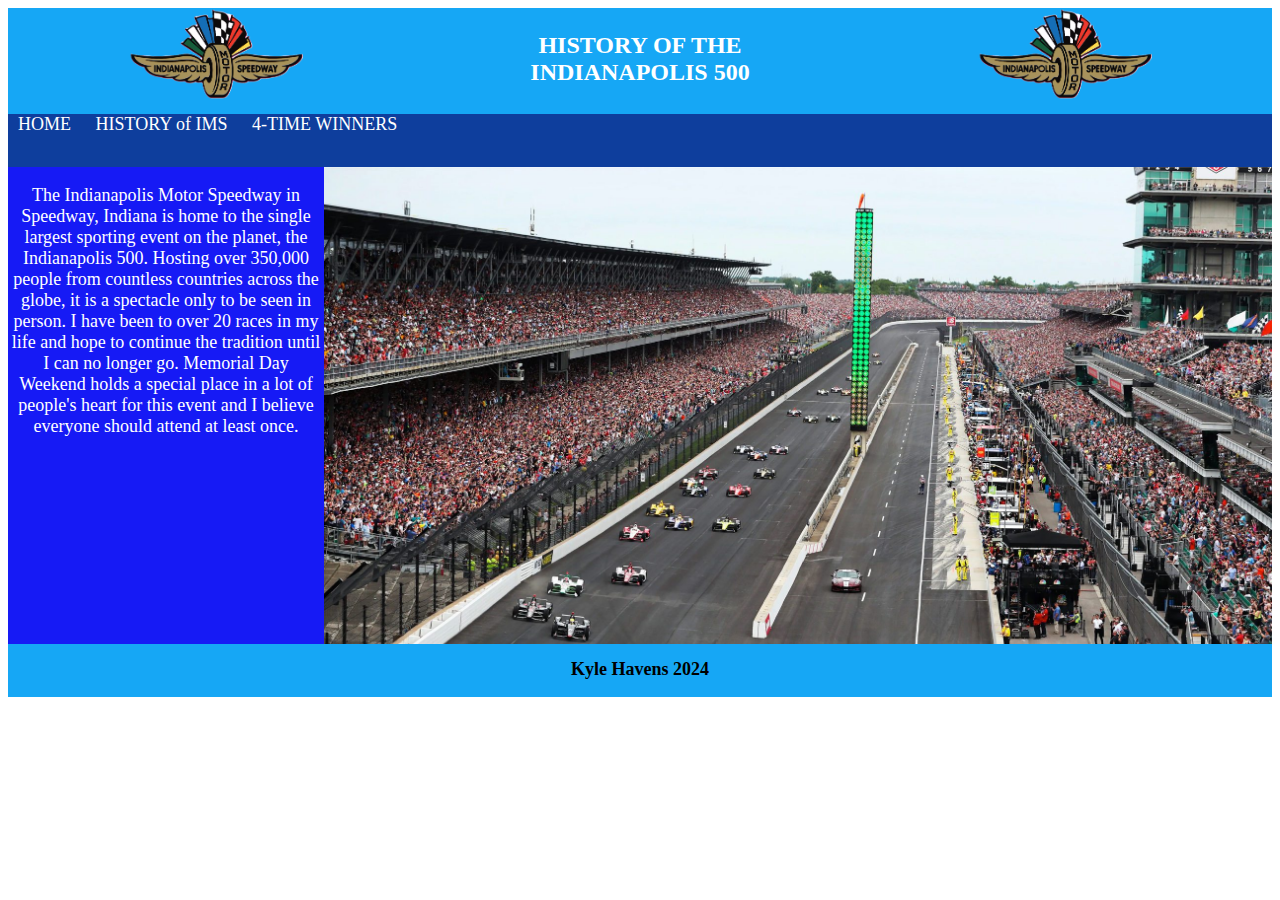
<file: index.html>
<!DOCTYPE html>
<html lang="en">
<head>
    <meta charset="UTF-8">
    <meta name="viewport" content="width=device-width, initial-scale=1.0">
    <title>Document</title>

    <link rel="stylesheet" href="style.css">

    <style>


        p {

             
            font-size: large; 
            text-align: center;  
            color: white;        
           
            
        }

        article {

            background-image: url(view.jpg);
            background-size: cover;
            

        }
        

        
    </style>


</head>
<body>

<div class="main">

    <div class="container"> 

        <header> 
      
            <img class="wing1" style="left: 10%;" src="wing2.png">
            <img class="wing3" style="right: 10%;" src="wing2.png">

            <p style="text-align: center; font-weight: 800; font-size: x-large;"> 
                
                HISTORY OF THE <br> INDIANAPOLIS 500  </p>

        </header>

            <nav> 

                <a href="index.html"> HOME </a>
                <a href="history.html"> HISTORY of IMS </a>
                <a href="winners.html"> 4-TIME WINNERS </a>
            </nav>

                <aside>

                    <p> The Indianapolis Motor Speedway in Speedway, Indiana is home to the single 
                        largest sporting event on the planet, the Indianapolis 500. Hosting over 350,000 people from 
                        countless countries across the globe, it is a spectacle only to be seen in person. I have been 
                        to over 20 races in my life and hope to continue the tradition until I can no longer go. Memorial 
                        Day Weekend holds a special place in a lot of people's heart for this event and I believe everyone 
                        should attend at least once.
                    </p>
                    
                </aside>

                    <article> 
                
                                                                         
                        
                    </article>

                        <footer> Kyle Havens 2024 </footer>



    </div>

</div>
    
</body>
</html>
</file>
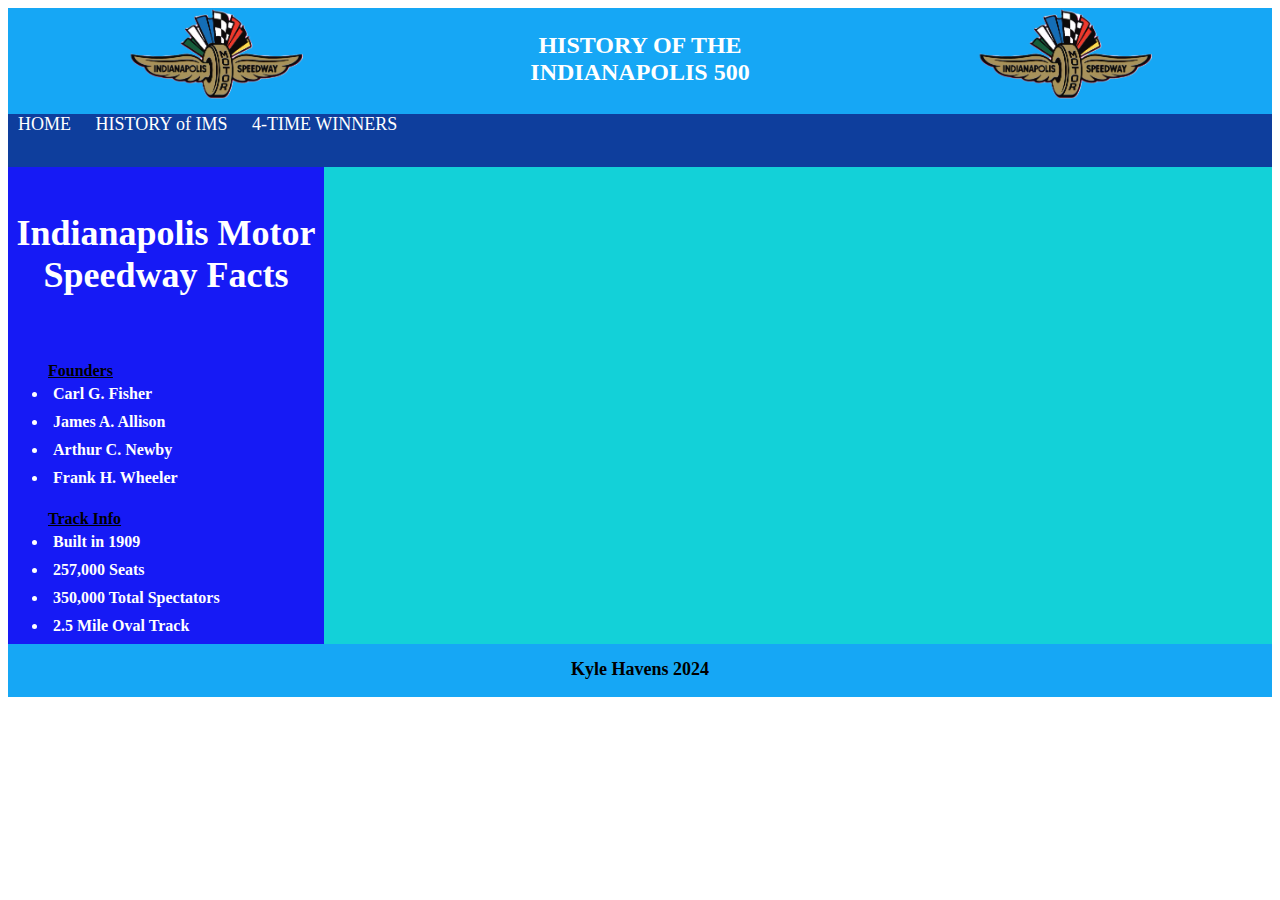
<file: history.html>
<!DOCTYPE html>
<html lang="en">
<head>
    <meta charset="UTF-8">
    <meta name="viewport" content="width=device-width, initial-scale=1.0">
    <title> IMS </title>

    <link rel="stylesheet" href="style.css">

    <style>

        .view {

            justify-content: center;
            display: flex;
            margin-top: 50px;
        }

        @media screen and (max-width: 550px) {

            iframe {

                width: 500px;
                height: 400px;
                
            }

            .view {

                margin-top: 0;
            }

            .container {

                grid-template-rows: repeat(14, 60px);
                grid-template-columns: 25% 75%;

            }

            aside { 
                
                grid-row: 4/6;
                grid-column: 1/4;
                
            }

            article {

                grid-row: 6/13;
                grid-column: 1/4;
                
                
            }

            img {

                height: 75px;
                width: 75px;
            }

            
        }

        li {

            padding: 5px;
            color: white;
        }

        .title {

            animation-name: link;
            animation-duration: 3s;
            animation-iteration-count: infinite;
            
        }

        @keyframes link {

            from {color: #5B16F5;}

            to {color: #16A7F5;}
        }
        
        

        
    </style>


</head>
<body>

<div class="main">

    <div class="container"> 

        <header> 
      
            <img class="wing1" style="left: 10%;" src="wing2.png">
            <img class="wing3" style="right: 10%;" src="wing2.png">

            <p style="text-align: center; font-weight: 800; font-size: x-large;"> 
                
                HISTORY OF THE <br> INDIANAPOLIS 500  </p>

        </header>

            <nav> 

                <a href="index.html"> HOME </a>
                <a href="history.html"> HISTORY of IMS </a>
                <a href="winners.html"> 4-TIME WINNERS </a>
            </nav>

                <aside> 

                   <a class="title" href="https://www.espn.com/rpm/irl/indyracewayhistory.html"> 
                    <h1 style="text-align: center;" > Indianapolis Motor 
                        Speedway Facts </h1> </a>

                        <h4> <ul>

                             <u> Founders </u>
                             
                            <li> Carl G. Fisher </li>
                            <li> James A. Allison </li>
                            <li> Arthur C. Newby </li>
                            <li>Frank H. Wheeler </li>

                                        <br>

                            <u> Track Info </u>
                            <li> Built in 1909 </li>
                            <li> 257,000 Seats  </li>
                            <li> 350,000 Total Spectators</li>
                            <li> 2.5 Mile Oval Track </li>
                        </ul> </h4>

                </aside>

                    <article> 

                        <div class="view"> 
                            <iframe width="760" height="375" 
                            src="https://www.youtube.com/embed/xA_ZxcRrqwU?si=yyUJ9Y3jWXZDi9IW" 
                            title="YouTube video player" frameborder="0" allow="accelerometer; 
                            autoplay; clipboard-write; encrypted-media; gyroscope; picture-in-picture; 
                            web-share" referrerpolicy="strict-origin-when-cross-origin" allowfullscreen>
                        
                        </iframe>

                    </div>

                       
                        
                    </article>

                        <footer> Kyle Havens 2024 </footer>



    </div>

</div>
    
</body>
</html>
</file>
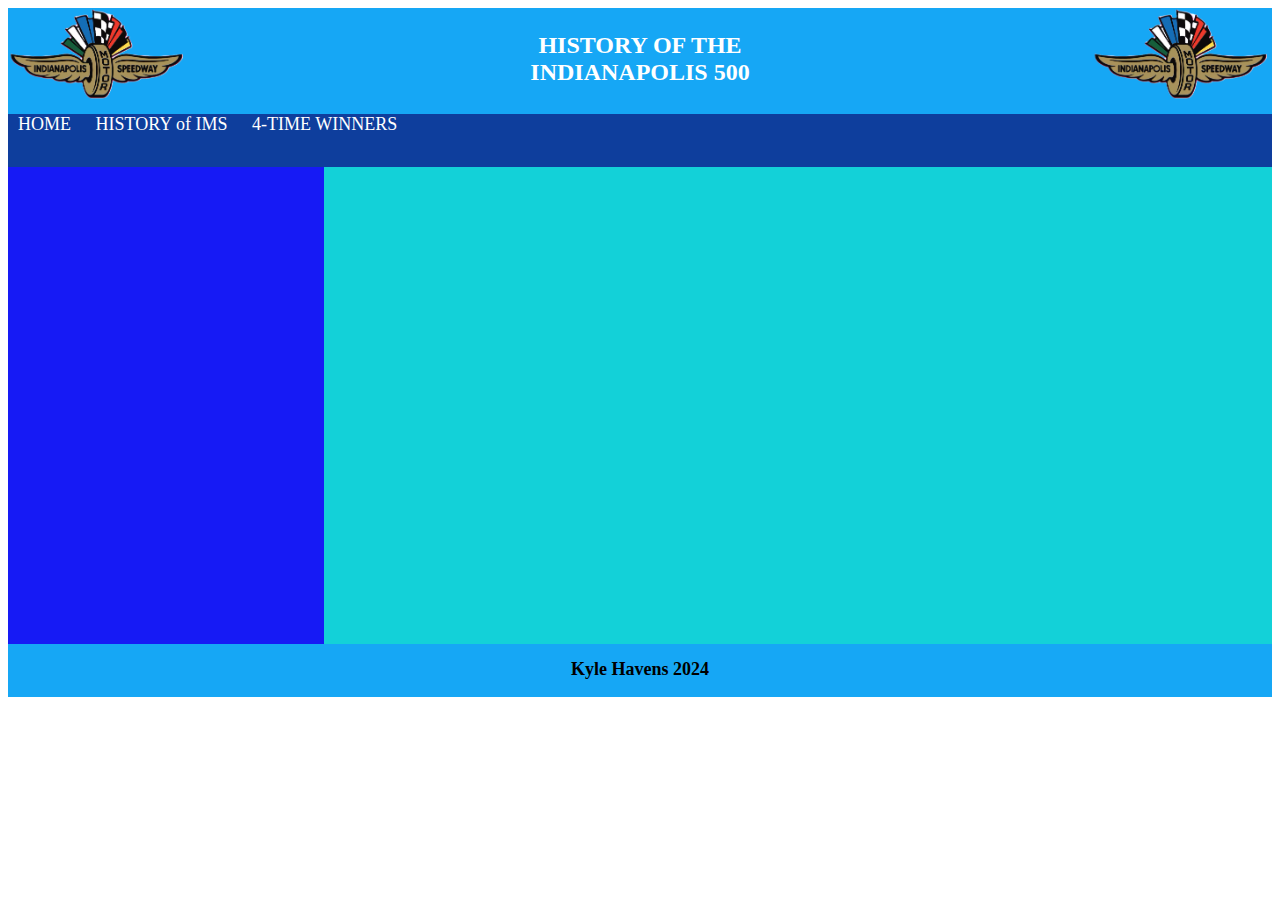
<file: IMS.html>
<!DOCTYPE html>
<html lang="en">
<head>
    <meta charset="UTF-8">
    <meta name="viewport" content="width=device-width, initial-scale=1.0">
    <title> IMS </title>

    <link rel="stylesheet" href="style.css">

    <style>

        .view {

            justify-content: center;
            display: flex;
            margin-top: 30px;
        }

        @media screen and (max-width: 550px) {

            iframe {

                width: 450px;
                height: 400px;
                display: flex;
            }

            .container {

                grid-template-rows: repeat(14, 60px);
                grid-template-columns: 25% 75%;

            }

            aside { 
                
                grid-row: 4/6;
                grid-column: 1/4;
                display: flex;
                flex-wrap: wrap;

            }

            article {

                grid-row: 6/13;
                grid-column: 1/4;
                display: flex;
                
            }

            img {

                height: 75px;
                width: 75px;
            }

            
        }

        li {

            padding: 5px;
        }
        

        
    </style>


</head>
<body>

<div class="main">

    <div class="container"> 

        <header> 
      
            <img src="wing2.png">
            <img style="right: 1%;" src="wing2.png">

            <p style="text-align: center; font-weight: 800; font-size: x-large;"> 
                
                HISTORY OF THE <br> INDIANAPOLIS 500  </p>

        </header>

            <nav> 

                <a href="index.html"> HOME </a>
                <a href="history.html"> HISTORY of IMS </a>
                <a href="winners.html"> 4-TIME WINNERS </a>
            </nav>

                <aside> 

                   

                </aside>

                    <article> 

                        

                    

                       
                        
                    </article>

                        <footer> Kyle Havens 2024 </footer>



    </div>

</div>
    
</body>
</html>

<!--Colors
#16A7F5
#161AF5
#0E3E9D
#13D1D8
#5B16F5
#6897F5-->
</file>
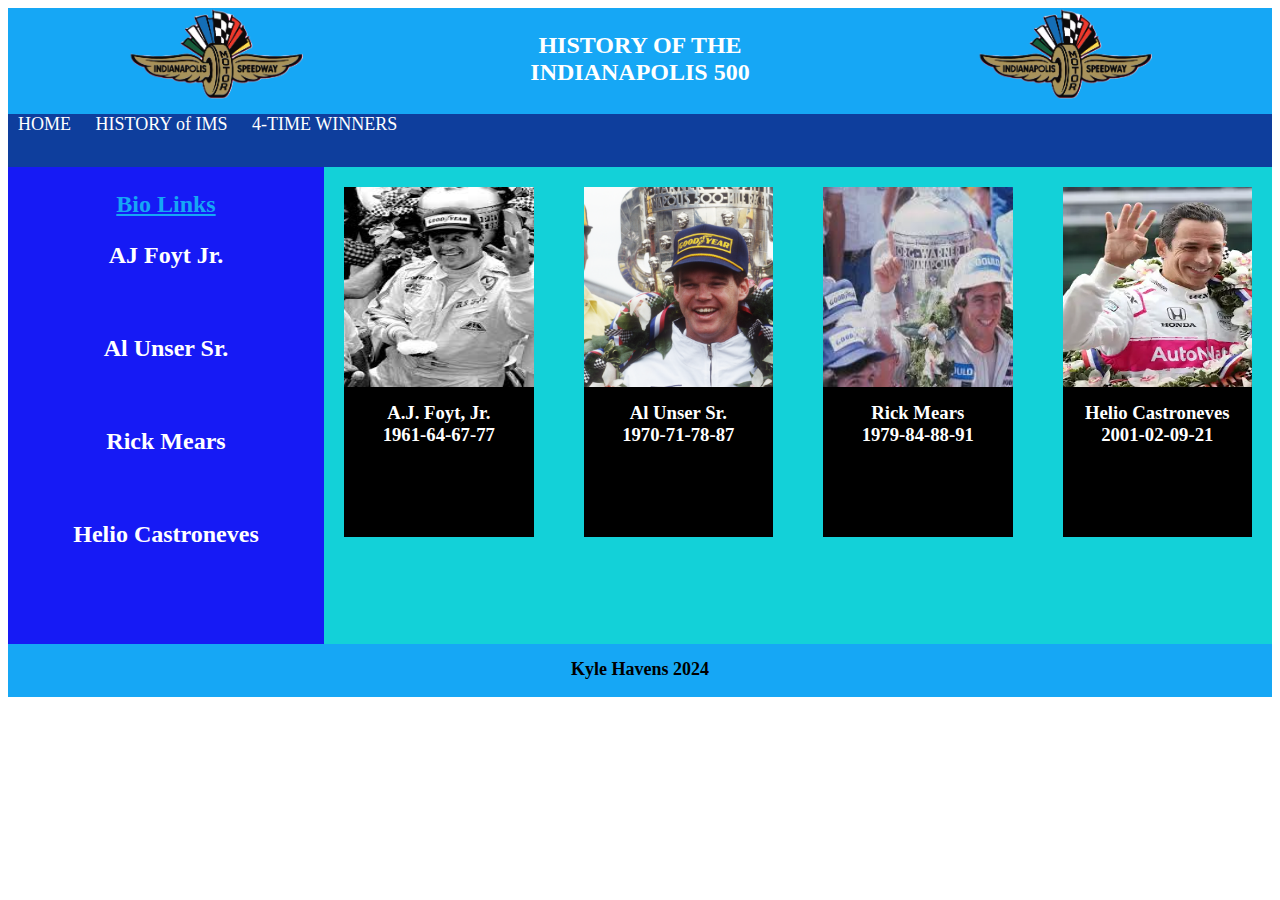
<file: winners.html>
<!DOCTYPE html>
<html lang="en">
<head>
    <meta charset="UTF-8">
    <meta name="viewport" content="width=device-width, initial-scale=1.0">
    <title>Document</title>

    <link rel="stylesheet" href="style.css">

    <style>

        h3 {

            text-align: center;
            color: white;
            margin-top: 215px;
        }

       

        @media screen and (max-width: 550px) {

            .container {

                grid-template-rows: repeat(14, 60px);
                grid-template-columns: auto auto auto auto;
                
            }

            aside { 
                
                grid-row: 4/6;
                grid-column: 1/4;
                display: flex;
                flex-wrap: wrap;
                

            }

            article {

                grid-row: 6/13;
                grid-column: 1/4;
                
            }

            .unser {

                background-image: url(N.png);
                background-size: 80px 100px;
            }

            .foyt {

                background-image: url(I.png);
                background-size: 80px 100px;
            }

            .mears {

                background-image: url(d.png);
                background-size: 80px 100px;
            }

            .helio {

                background-image: url(y.png);
                background-size: 80px 100px;
            }

            .card {

                width: 80px;
                height: 100px;
            }

          
            img {

                height: 75px;
                width: 75px;
            }

        }

        p {

            text-align: center;
            font-weight: 800;
            font-size: x-large;
        }

    </style>


</head>
<body>

<div class="main">

    <div class="container"> 

        <header> 
      
            <img class="wing1" style="left: 10%;" src="wing2.png">
            <img class="wing3" style="right: 10%;" src="wing2.png">

            <p> 
                HISTORY OF THE <br> INDIANAPOLIS 500  </p>

        </header>

        <nav> 

                <a href="index.html"> HOME </a>
                <a href="history.html"> HISTORY of IMS </a>
                <a href="winners.html"> 4-TIME WINNERS </a>

        </nav>

                <aside>

                    <p style="font-size: x-large; color: #16A7F5 ;"> <u> Bio Links </u>  </p>
                    
                   <p>  <a style="font-size: x-large;" href="https://imsmuseum.org/fame_inductee/a-j-foyt-jr/"> AJ Foyt Jr. </a>

                   </p>

                   <br> 

                   <p>  <a style="font-size: x-large;" href="https://imsmuseum.org/fame_inductee/al-unser/"> Al Unser Sr. </a>

                   </p>

                   <br> 

                   <p>  <a style="font-size: x-large;" href="https://imsmuseum.org/fame_inductee/rick-mears/"> Rick Mears </a>

                   </p>

                   <br> 

                   <p>  <a style="font-size: x-large;" href="https://heliocastroneves.com/about/"> Helio Castroneves </a>

                   </p>

                   <br> 
                
                
                </aside>

                    <article style="display: flex; gap: 10px; flex-wrap: nowrap;"> 

                        <div class="card foyt">

                            <h3> A.J. Foyt, Jr. <br> 1961-64-67-77 </h3>


                        </div>

                        <div class="card unser">

                            <h3> Al Unser Sr. <br> 1970-71-78-87 </h3>


                        </div>

                        <div class="card mears">

                            <h3> Rick Mears <br> 1979-84-88-91 </h3>


                        </div>

                        <div class="card helio">

                            <h3> Helio Castroneves <br> 2001-02-09-21 </h3>


                        </div>

                        

                    </article>

                        <footer> Kyle Havens 2024 </footer>



    </div>

</div>
    
</body>
</html>

<!--Colors
#16A7F5
#161AF5
#0E3E9D
#13D1D8
#5B16F5
#6897F5-->
</file>
<file: style.css>
.container {

    display: grid;
    grid-template-rows: repeat(14, 53px);
    grid-template-columns: 25% 75%;
}

header {

    grid-column: 1/4;
    grid-row: 1/3;
    background-color: #16A7F5;

}

nav {

    grid-column: 1/4;
    grid-row: 3/4;
    background-color: #0E3E9D;

}

a {

    color: white;
    margin: 10px;
    font-size: large;
    text-decoration: none;
    
}

a:hover {

    background-color: black;

}

aside {

    grid-column: 25%;
    grid-row: 4/13;
    background-color: #161AF5;

}

article {

    grid-column: 75%;
    grid-row: 4/13;
    background-color: #13D1D8;
    
}


.unser {

    background-image: url(unser.png);
    background-size: 250px 200px;
    background-repeat: no-repeat;
    

}


.foyt {

    background-image: url(foyt.jfif);
    background-size: 250px 200px;
    background-repeat: no-repeat;
}

.mears {

    background-image: url(mears.jfif);
    background-size: 250px 200px;
    background-repeat: no-repeat;
    
}

.helio {

    background-image: url(helio.webp);
    background-size: 250px 200px;
    background-repeat: no-repeat;
    
}

footer {

    grid-column: 1/4;
    grid-row: 13/14;
    background-color: #16A7F5;
    text-align: center;
    padding: 15px;
    font-weight: 900;
    font-size: large;

}

img {

    position: absolute;
    width: 175px;

}



.card {

    height: 350px;
    width: 250px;
    background-color: black;
    margin: 20px;
}

img {

    animation-name: wing1;
    animation-duration: 5s;
    animation-iteration-count: infinite;
}

@keyframes wing1 {

    from {left: 10%;}

    to {left: 80%;}
}

.wing3 {

    animation-name: wing3;
    animation-duration: 5s;
    animation-iteration-count: infinite;
  
}

@keyframes wing3 {

    from {right: 10%;}

    to {right: 80%;}
}

@media screen and (max-width: 550px) {

           

    .container {

        grid-template-rows: repeat(14, 60px);
        grid-template-columns: 25% 75%;

    }

    aside { 
        
        grid-row: 4/8;
        grid-column: 1/4;
        

    }

    article {

        grid-row: 8/13;
        grid-column: 1/4;
        display: flex;
        
    }

    img {

        height: 75px;
        width: 75px;
    }

    iframe {

        width: 450px;
        height: 400px;
        display: flex;
    }

}

p {

    color: white;
}
</file>
